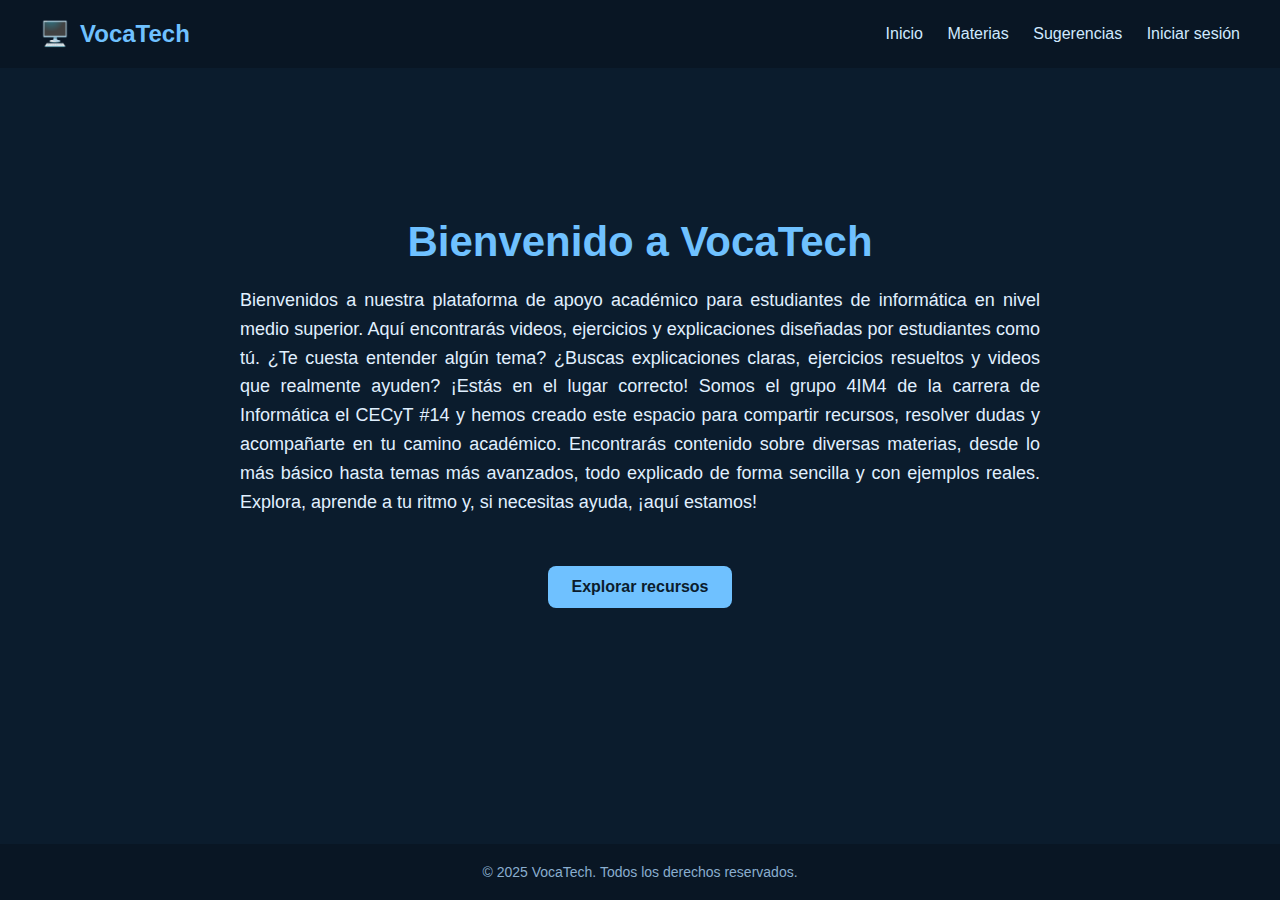
<file: Index.html>
<!DOCTYPE html>
<html lang="es">

<head>
  <meta charset="UTF-8" />
  <meta name="viewport" content="width=device-width, initial-scale=1.0" />
  <title>VocaTech</title>
  <link rel="stylesheet" href="styles.css">
</head>

<body>
  <header>
    <div class="logo">
      <span>🖥️</span> VocaTech
    </div>
    <nav class="nav-links">
      <a href="#" onclick="showHome()">Inicio</a>
      <a href="#" onclick="showMainPage()">Materias</a>
      <a href="#" onclick="showSuggestionsPage()">Sugerencias</a> <!-- Cambiado aquí -->
      <a onclick="document.getElementById('loginModal').style.display='flex'">Iniciar sesión</a>
    </nav>
  </header>

  <section class="hero" id="hero">
    <h1>Bienvenido a VocaTech</h1>
    <p>Bienvenidos a nuestra plataforma de apoyo académico para estudiantes de informática en nivel medio superior.
      Aquí encontrarás videos, ejercicios y explicaciones diseñadas por estudiantes como tú. ¿Te cuesta entender algún tema? ¿Buscas explicaciones claras, ejercicios resueltos y videos que realmente ayuden? ¡Estás en el lugar correcto!
      Somos el grupo 4IM4 de la carrera de Informática el CECyT #14 y hemos creado este espacio para compartir recursos, resolver dudas y acompañarte en tu camino académico. Encontrarás contenido sobre diversas materias, desde lo más básico hasta temas más avanzados, todo explicado de forma sencilla y con ejemplos reales.
      Explora, aprende a tu ritmo y, si necesitas ayuda, ¡aquí estamos!
    </p>
    <button class="button-explorer" onclick="showMainPage()">Explorar recursos</button>
  </section>

  <section class="main-page" id="mainPage" style="display: none;">
    <h1>Materias Disponibles</h1>

    <div class="subjects">
        <div class="section-title">Carrera Informática</div>
        <div class="buttons-group">
            <a href="programacion.html"><button class="button--materias">Programación Orientada a Objetos</button></a>
            <a href="Teleinfo.html"><button class="button--materias">Teleinformática</button></a>
        </div>

        <div class="section-title">Tronco Común</div>
        <div class="buttons-group">
            <a href="fisica.html"><button class="button--materias">Física II</button></a>
            <a href="quimica.html"><button class="button--materias">Química II</button></a>
            <a href="Conta.html"><button class="button--materias">Contabilidad II</button></a>
            <a href="ingles.html"><button class="button--materias">Inglés IV</button></a>
            <a href="Diferencial.html"><button class="button--materias">Cálculo Diferencial</button></a>
            <a href="Derecho.html"><button class="button--materias">Derecho</button></a>
            <a href="Financieros.html"><button class="button--materias">Cálculos Financieros</button></a>
        </div>
    </div>

    <div class="section-title-prox">En desarrollo...</div>

    <button class="back-button" onclick="showHome()">Volver a la página principal</button>
  </section>

  <!-- NUEVA SECCIÓN SUGERENCIAS -->
  <section class="suggestions-page" id="suggestionsPage" style="display: none;">
    <h1>¡Déjanos tus sugerencias!</h1>
    <p>Tu opinión nos ayuda a mejorar esta plataforma. Puedes dejarnos comentarios, sugerencias o reportar errores.</p>

    <form class="suggestion-form">
      <textarea placeholder="Escribe aquí tus sugerencias..." required></textarea>
      <button type="submit">Enviar sugerencia</button>
    </form>

    <button class="back-button" onclick="showHome()">Volver a la página principal</button>
  </section>

  <div id="loginModal" class="modal">
    <div class="modal-content">
      <span class="close-btn" onclick="document.getElementById('loginModal').style.display='none'">&times;</span>
      <h2>Iniciar sesión</h2>
      <input type="text" placeholder="Correo o usuario">
      <input type="password" placeholder="Contraseña">
      <button>Entrar</button>
    </div>
  </div>

  <footer>
    &copy; 2025 VocaTech. Todos los derechos reservados.
  </footer>

  <script>
    function showMainPage() {
      document.getElementById('hero').style.display = 'none';
      document.getElementById('mainPage').style.display = 'flex';
      document.getElementById('suggestionsPage').style.display = 'none';
    }

    function showHome() {
      document.getElementById('hero').style.display = 'flex';
      document.getElementById('mainPage').style.display = 'none';
      document.getElementById('suggestionsPage').style.display = 'none';
    }

    function showSuggestionsPage() {
      document.getElementById('hero').style.display = 'none';
      document.getElementById('mainPage').style.display = 'none';
      document.getElementById('suggestionsPage').style.display = 'flex';
    }

    window.onload = () => {
      const urlParams = new URLSearchParams(window.location.search);
      if (urlParams.get('materias') === 'true') {
        showMainPage();
      }
    };

    // Para evitar que recargue al enviar (ya que no es funcional)
    document.addEventListener('submit', function (e) {
      e.preventDefault();
      alert('¡Gracias por tu sugerencia!');
    });
  </script>

</body>

</html>
</file>
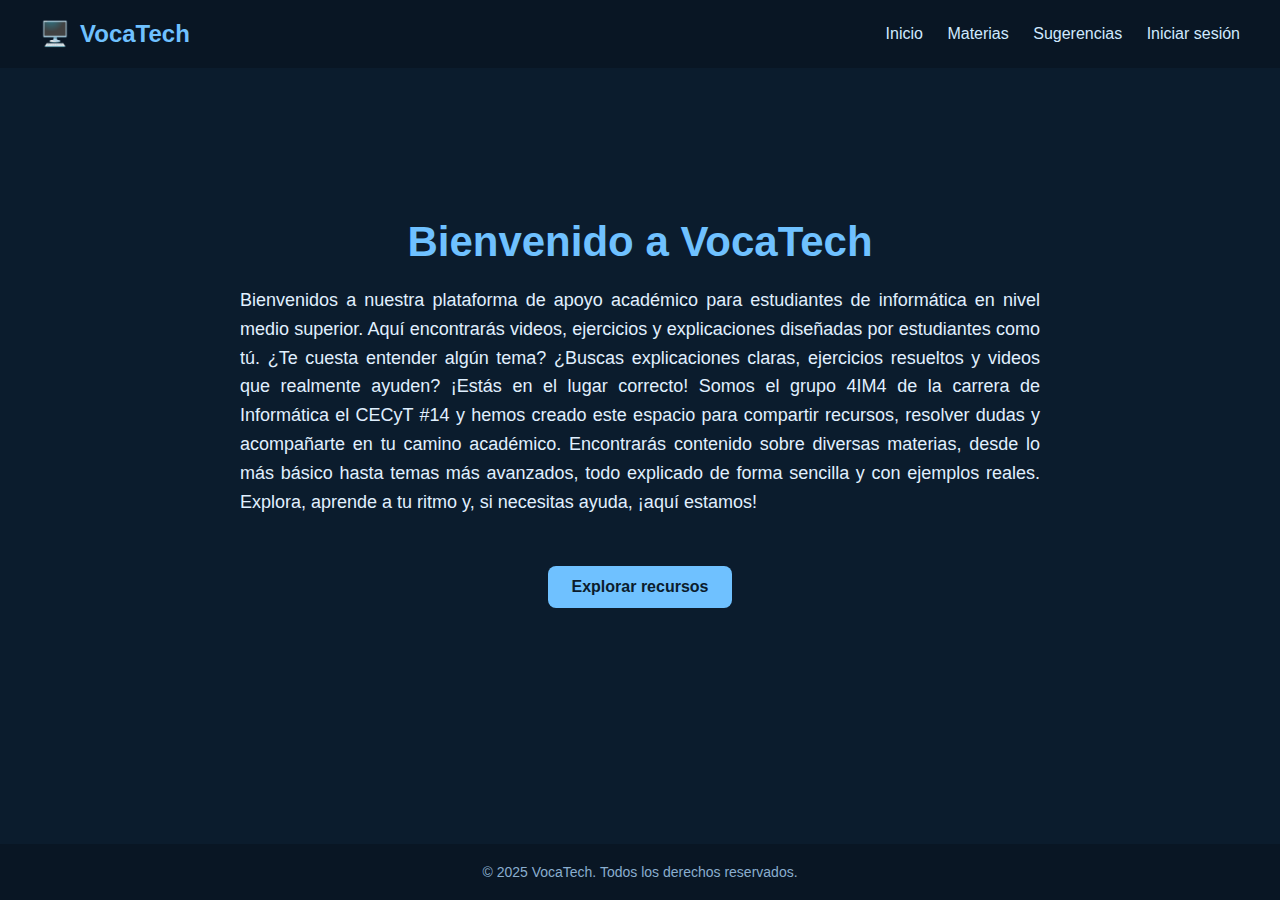
<file: index.html>
<!DOCTYPE html>
<html lang="es">

<head>
  <meta charset="UTF-8" />
  <meta name="viewport" content="width=device-width, initial-scale=1.0" />
  <title>VocaTech</title>
  <link rel="stylesheet" href="styles.css">
</head>


<body>
  <header>
    <div class="logo">
      <span>🖥️</span> VocaTech
    </div>
    <nav class="nav-links">
      <a href="#" onclick="showHome()">Inicio</a>
      <a href="#" onclick="showMainPage()">Materias</a>
      <a href="#" onclick="showSuggestionsPage()">Sugerencias</a> <!-- Cambiado aquí -->
      <a onclick="document.getElementById('loginModal').style.display='flex'">Iniciar sesión</a>
    </nav>
  </header>

  <section class="hero" id="hero">
    <h1>Bienvenido a VocaTech</h1>
    <p>Bienvenidos a nuestra plataforma de apoyo académico para estudiantes de informática en nivel medio superior.
      Aquí encontrarás videos, ejercicios y explicaciones diseñadas por estudiantes como tú. ¿Te cuesta entender algún tema? ¿Buscas explicaciones claras, ejercicios resueltos y videos que realmente ayuden? ¡Estás en el lugar correcto!
      Somos el grupo 4IM4 de la carrera de Informática el CECyT #14 y hemos creado este espacio para compartir recursos, resolver dudas y acompañarte en tu camino académico. Encontrarás contenido sobre diversas materias, desde lo más básico hasta temas más avanzados, todo explicado de forma sencilla y con ejemplos reales.
      Explora, aprende a tu ritmo y, si necesitas ayuda, ¡aquí estamos!
    </p>
    <button class="button-explorer" onclick="showMainPage()">Explorar recursos</button>
  </section>

  <section class="main-page" id="mainPage" style="display: none;">
    <h1>Materias Disponibles</h1>

    <div class="subjects">
        <div class="section-title">Carrera Informática</div>
        <div class="buttons-group">
            <a href="programacion.html"><button class="button--materias">Programación Orientada a Objetos</button></a>
            <a href="Teleinfo.html"><button class="button--materias">Teleinformática</button></a>
        </div>

        <div class="section-title">Tronco Común</div>
        <div class="buttons-group">
            <a href="fisica.html"><button class="button--materias">Física II</button></a>
            <a href="quimica.html"><button class="button--materias">Química II</button></a>
            <a href="Conta.html"><button class="button--materias">Contabilidad II</button></a>
            <a href="ingles.html"><button class="button--materias">Inglés IV</button></a>
            <a href="Diferencial.html"><button class="button--materias">Cálculo Diferencial</button></a>
            <a href="Derecho.html"><button class="button--materias">Derecho</button></a>
            <a href="Financieros.html"><button class="button--materias">Cálculos Financieros</button></a>
        </div>
    </div>

    <div class="section-title-prox">En desarrollo...</div>

    <button class="back-button" onclick="showHome()">Volver a la página principal</button>
  </section>

  <!-- NUEVA SECCIÓN SUGERENCIAS -->
  <section class="suggestions-page" id="suggestionsPage" style="display: none;">
    <h1>¡Déjanos tus sugerencias!</h1>
    <p>Tu opinión nos ayuda a mejorar esta plataforma. Puedes dejarnos comentarios, sugerencias o reportar errores.</p>

    <form class="suggestion-form">
      <textarea placeholder="Escribe aquí tus sugerencias..." required></textarea>
      <button type="submit">Enviar sugerencia</button>
    </form>

    <button class="back-button" onclick="showHome()">Volver a la página principal</button>
  </section>

  <div id="loginModal" class="modal">
    <div class="modal-content">
      <span class="close-btn" onclick="document.getElementById('loginModal').style.display='none'">&times;</span>
      <h2>Iniciar sesión</h2>
      <input type="text" placeholder="Correo o usuario">
      <input type="password" placeholder="Contraseña">
      <button>Entrar</button>
    </div>
  </div>

  <footer>
    &copy; 2025 VocaTech. Todos los derechos reservados.
  </footer>

  <script>
    function showMainPage() {
      document.getElementById('hero').style.display = 'none';
      document.getElementById('mainPage').style.display = 'flex';
      document.getElementById('suggestionsPage').style.display = 'none';
    }

    function showHome() {
      document.getElementById('hero').style.display = 'flex';
      document.getElementById('mainPage').style.display = 'none';
      document.getElementById('suggestionsPage').style.display = 'none';
    }

    function showSuggestionsPage() {
      document.getElementById('hero').style.display = 'none';
      document.getElementById('mainPage').style.display = 'none';
      document.getElementById('suggestionsPage').style.display = 'flex';
    }

    window.onload = () => {
      const urlParams = new URLSearchParams(window.location.search);
      if (urlParams.get('materias') === 'true') {
        showMainPage();
      }
    };

    // Para evitar que recargue al enviar (ya que no es funcional)
    document.addEventListener('submit', function (e) {
      e.preventDefault();
      alert('¡Gracias por tu sugerencia!');
    });
  </script>

</body>

</html>
</file>
<file: styles.css>
/* Reset y base */
* {
    margin: 0;
    padding: 0;
    box-sizing: border-box;
    font-family: 'Poppins', sans-serif;
}

body {
    display: flex;
    justify-content: center;
    flex-direction: column;
    min-height: 100vh;
    background-color: #0b1c2d;
    color: #e0f0ff;
}

/* Header */
header {
    display: flex;
    justify-content: space-between;
    align-items: center;
    padding: 20px 40px;
    background-color: #091624;
}

.logo {
    display: flex;
    align-items: center;
    gap: 10px;
    font-size: 24px;
    font-weight: 600;
    color: #6fc1ff;
}

.nav-links a {
    margin-left: 20px;
    text-decoration: none;
    color: #cfe9ff;
    font-weight: 500;
    transition: color 0.3s;
    cursor: pointer;
}

.nav-links a:hover {
    color: #6fc1ff;
}

/* Textos */
h1 {
    padding-top: 50px;
    font-size: 42px;
    color: #6fc1ff;
    margin-bottom: 20px;
    text-align: center;
}

h2 {
    font-size: 28px;
    color: #3987d4;
    margin-bottom: 20px;
    text-align: center;
}

p {
    font-size: 18px;
    max-width: 800px;
    margin: 0 auto 40px;
    line-height: 1.6;
    text-align: justify;
}

/* Secciones principales */
.hero, .main-page, .suggestions-page {
    display: flex;
    flex-direction: column;
    justify-content: center;
    align-items: center;
    text-align: center;
    padding: 100px 40px;
}

.hero button, .main-page button, .back-button, .button-explorer, .button--materias {
    margin: 10px 0 30px;
    padding: 12px 24px;
    font-size: 16px;
    border: none;
    border-radius: 8px;
    background-color: #6fc1ff;
    color: #0b1c2d;
    font-weight: bold;
    cursor: pointer;
    transition: background-color 0.3s;
}

.hero button:hover, .main-page button:hover, .back-button:hover, .button-explorer:hover, .button--materias:hover {
    background-color: #53aee0;
}

.section-title {
    margin-top: 50px;
    font-size: 32px;
    color: #53aee0;
    text-align: center;
}

.section-title-prox {
    margin-top: 50px;
    font-size: 28px;
    color: #183a5e;
    text-align: center;
}

.subjects {
    display: flex;
    flex-direction: column;
    align-items: center;
}

.button--materias {
    margin: 10px 0;
}

/* PDF Cards como botón */
.pdf-card {
    margin-bottom: 30px;
}

.pdf-card-link {
    margin: 0 auto; /* centro horizontal */
    display: flex;
    flex-direction: column;
    align-items: center;
    justify-content: center;
    text-decoration: none;
    border: 1px solid #ccc;
    border-radius: 10px;
    box-shadow: 2px 2px 8px rgba(0, 0, 0, 0.1);
    padding: 20px;
    background-color: #f9f9f9;
    max-width: 300px;
    cursor: pointer;
    transition: background-color 0.3s, transform 0.3s;
}

.pdf-card-link:hover {
    background-color: #e6f7ff;
    transform: scale(1.03);
}

.pdf-card-link h2 {
    color: #0b1c2d;
    margin-bottom: 10px;
    text-align: center;
}

.pdf-card-link img {
    width: 60%;
    height: auto;
}

/* Videos */
.videos {
    display: flex;
    flex-wrap: wrap;
    gap: 20px;
    justify-content: center;
}

.video-card a {
    display: inline-block;
    margin-top: 15px;
    background-color: #112841;
    color: white;
    padding: 10px 20px;
    border-radius: 6px;
    text-decoration: none;
    font-weight: bold;
    transition: background-color 0.3s ease;
}

.video-card img {
    width: 100%;
    border-radius: 10px;
    margin-top: 10px;
    transition: transform 0.3s ease;
}

.video-card a:hover img {
    transform: scale(1.06);
    cursor: pointer;
}

/* Custom links */
.custom-link {
    color: #a0dbf7;
    text-decoration: none;
    font-weight: bold;
    font-size: 18px;
    transition: color 0.3s ease, transform 0.2s ease;
}

.custom-link:hover {
    color: #fffd;
    transform: scale(1.05);
    text-decoration: underline;
}

.custom-link-list{
    text-align: center;
    margin-bottom: 20px;
}

/* Botón volver */
a.back-button, .back-button {
    display: block;
    margin: 30px auto 40px auto; /* Top auto bottom auto */
    padding: 8px 20px;
    font-size: 15px;
    border: 1px solid transparent;
    border-radius: 6px;
    background-color: rgba(255, 255, 255, 0.1);
    color: #e0f0ff;
    cursor: pointer;
    transition: background-color 0.3s, color 0.3s;
    width: fit-content;
    text-decoration: none;
}

a.back-button:hover, .back-button:hover {
    background-color: rgba(255, 255, 255, 0.2);
    color: #222;
    text-decoration: none;
}

/* Footer completo */
footer, .footer {
    margin-top: auto;
    text-align: center;
    padding: 20px 0;
    background-color: #091624;
    font-size: 14px;
    color: #8aaecf;
    width: 100vw;
    box-sizing: border-box;
}

.footer h3 {
    margin-bottom: 15px;
}

.footer-links {
    list-style: none;
    padding: 0;
}

.footer-links li {
    margin: 5px 0;
}

.footer a {
    color: #4ea8de;
    text-decoration: none;
    transition: color 0.3s ease;
}

.footer a:hover {
    color: #90caf9;
    text-decoration: underline;
}

.footer p {
    text-align: center;
    margin-top: 20px;
    font-size: 14px;
    color: #bbbbbb;
}

/* Modal */
.modal {
    display: none;
    position: fixed;
    top: 0;
    left: 0;
    width: 100vw;
    height: 100vh;
    background: rgba(0, 0, 0, 0.7);
    justify-content: center;
    align-items: center;
    z-index: 1000;
}

.modal-content {
    background-color: #162b40;
    padding: 30px;
    border-radius: 10px;
    width: 300px;
    box-shadow: 0 0 10px #000;
    position: relative;
    color: #e0f0ff;
}

.modal-content h2 {
    margin-bottom: 20px;
    color: #6fc1ff;
    text-align: center;
}

.modal-content input {
    width: 100%;
    padding: 10px;
    margin-bottom: 15px;
    border: none;
    border-radius: 5px;
}

.modal-content button {
    width: 100%;
    padding: 10px;
    background-color: #6fc1ff;
    color: #0b1c2d;
    border: none;
    border-radius: 5px;
    font-weight: bold;
    cursor: pointer;
}

.close-btn {
    position: absolute;
    top: 10px;
    right: 10px;
    font-size: 24px;
    color: #ffffff;
    cursor: pointer;
}

/* Sugerencias */
.suggestion-form {
    display: flex;
    flex-direction: column;
    align-items: center;
    width: 100%;
    max-width: 500px;
}

.suggestion-form textarea {
    width: 100%;
    min-height: 150px;
    padding: 15px;
    border: none;
    border-radius: 8px;
    margin-bottom: 20px;
    font-size: 16px;
    resize: vertical;
}

.suggestion-form button {
    padding: 10px 20px;
    font-size: 16px;
    border: none;
    border-radius: 8px;
    background-color: #6fc1ff;
    color: #0b1c2d;
    font-weight: bold;
    cursor: pointer;
    transition: background-color 0.3s;
}

.suggestion-form button:hover {
    background-color: #53aee0;
}

.buttons-group {
    display: flex;
    flex-wrap: wrap;
    justify-content: center;
    gap: 15px;
    margin-bottom: 30px;
}
</file>
